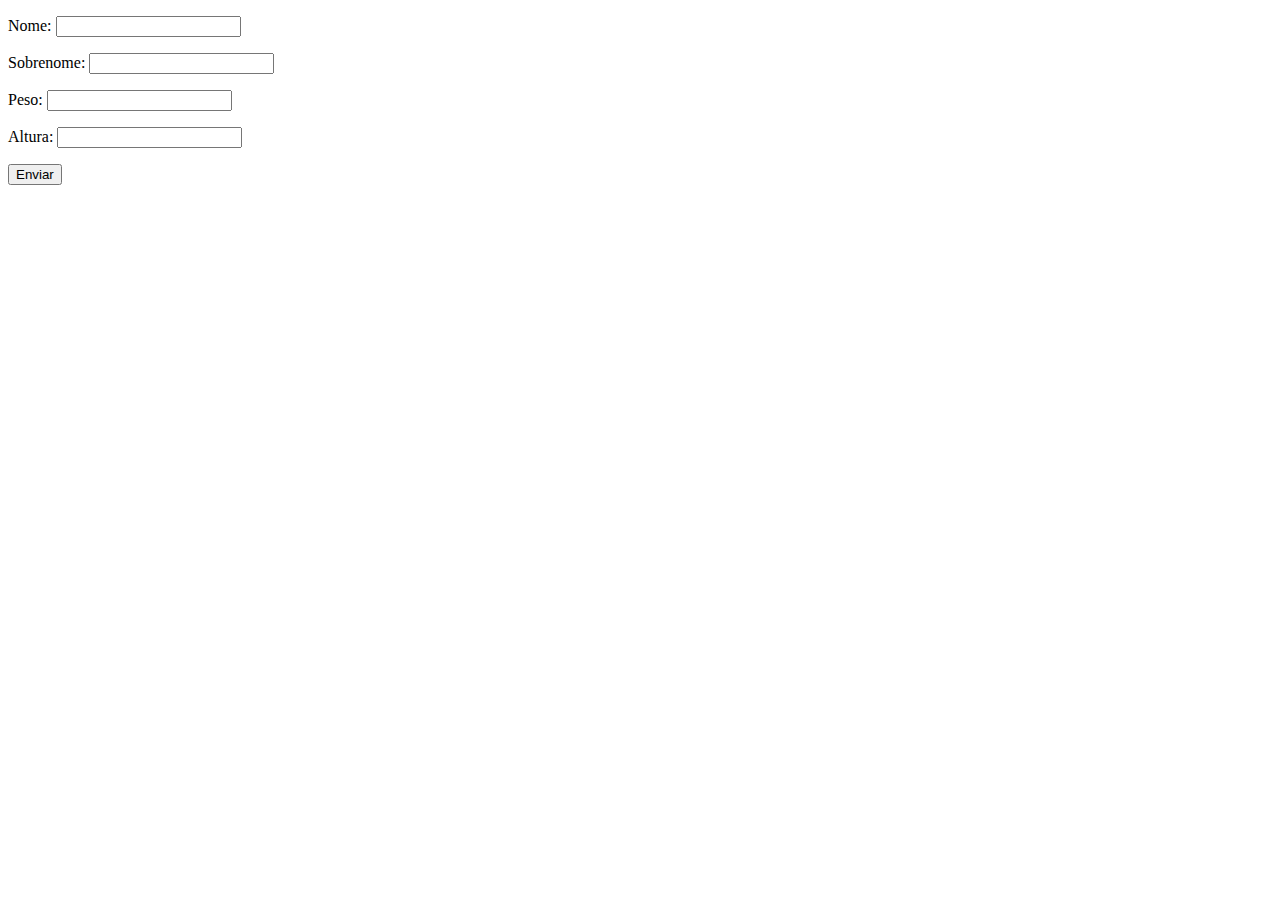
<file: Aulas/Aula_020/index.html>
<!DOCTYPE html>
<html lang="pt-BR">
<head>
    <meta charset="UTF-8">
    <meta http-equiv="X-UA-Compatible" content="IE=edge">
    <meta name="viewport" content="width=,, initial-scale=1.0">
    <title>Exercicios</title>
</head>
<body>
    <form action="" method="get" class="form">
        <p>Nome: <input type="text" class="nome"></p>
        <p>Sobrenome: <input type="text" class="sobrenome"></p>
        <p>Peso: <input type="text" class="peso"></p>
        <p>Altura: <input type="text" class="altura"></p>
        <button>Enviar</button>
    </form>
    <script src="js/main.js"></script>
</body>
</html>
</file>
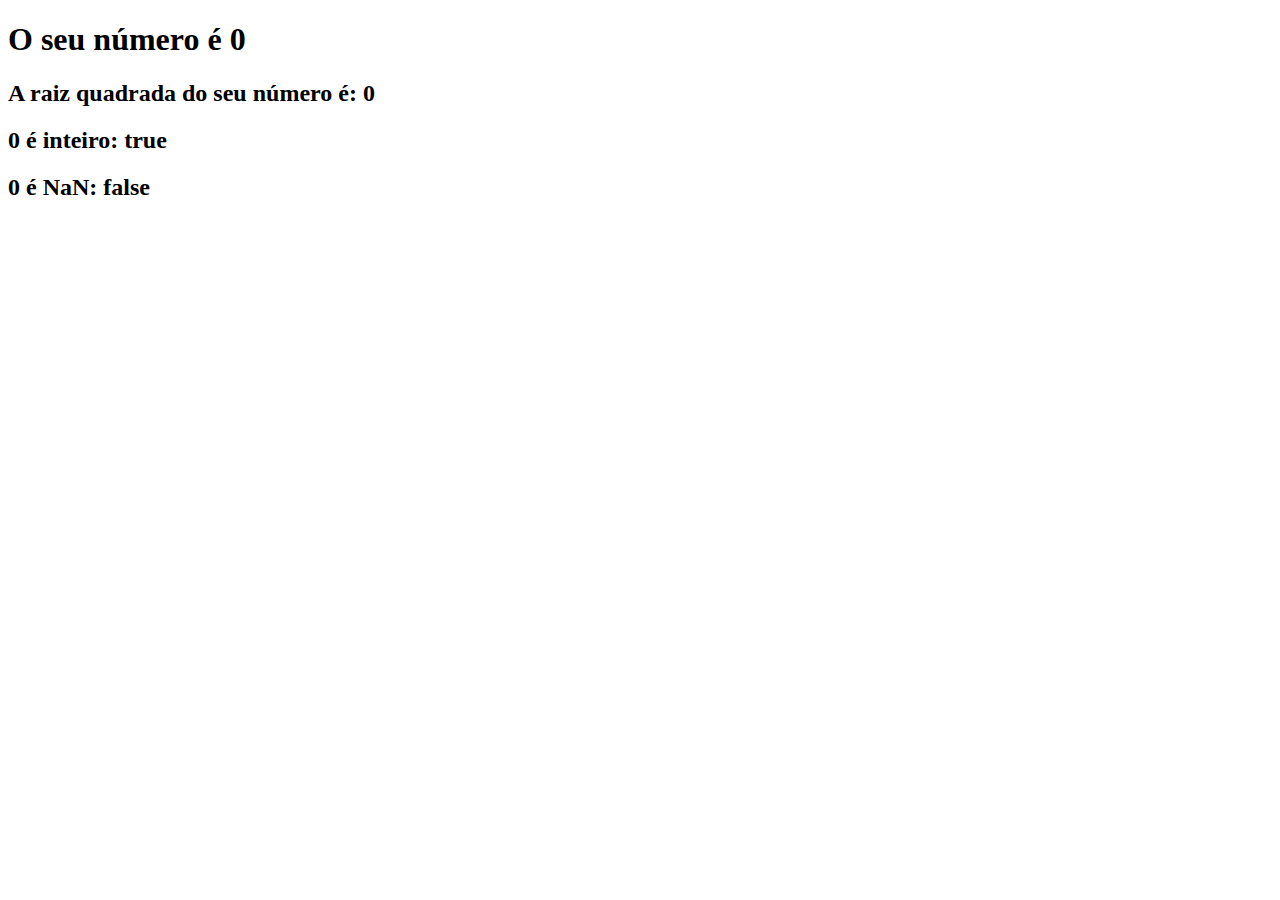
<file: Exercicios/Exercicio_005/index.html>
<!DOCTYPE html>
<html lang="en">
<head>
    <meta charset="UTF-8">
    <title>Exercicio</title>
</head>
<body>
    <h1>O seu número é <span id="numeroTitulo"></span></h1>
    <div id="raizQuadrada"></div>
    <div id="isInt"></div>
    <div id="isNaN"></div>
    <div id="ceil"></div>
    <div id="floor"></div>
    <div id="twoDecimal"></div>
    <script src="js/script.js"></script>
</body>
</html>
</file>
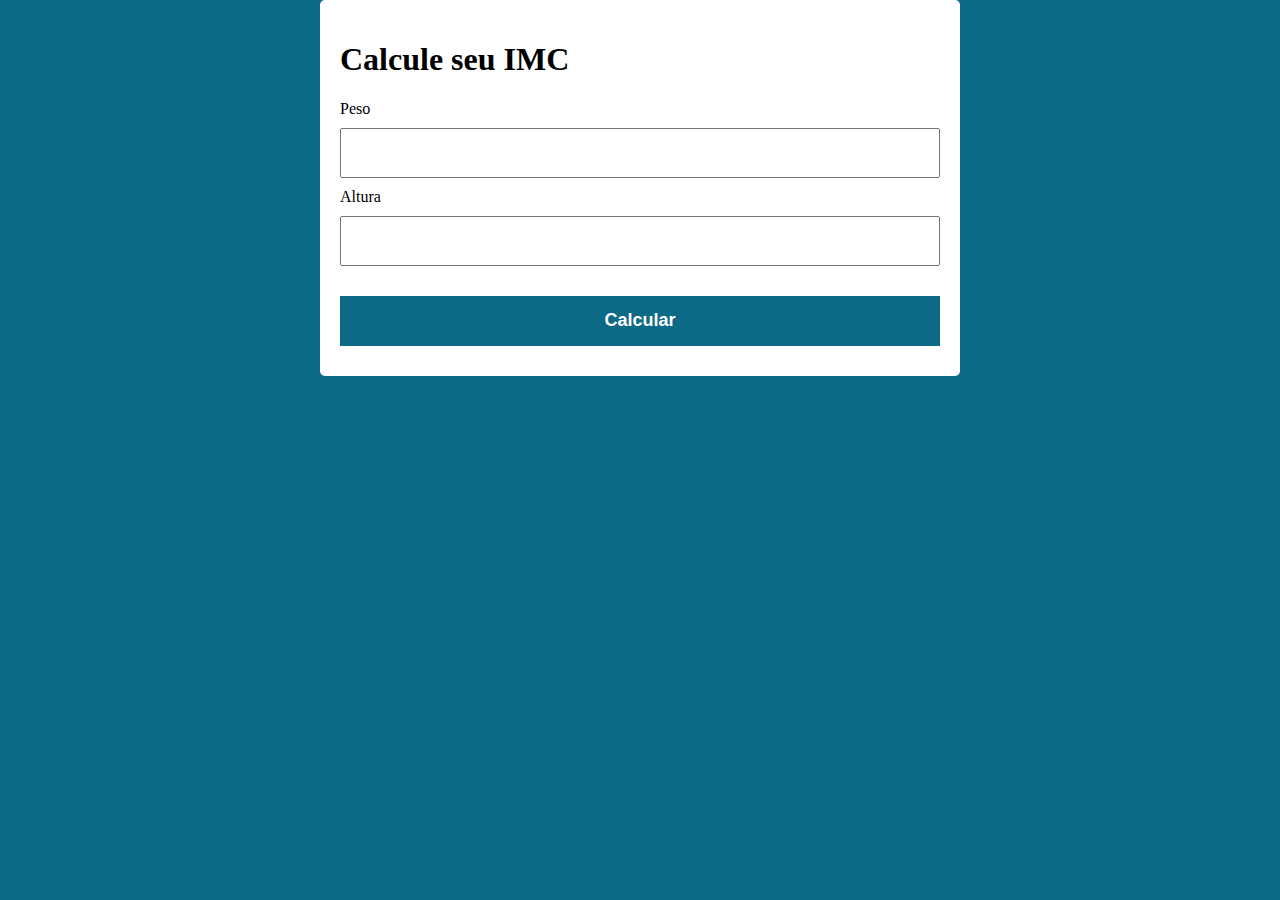
<file: Aulas/model/assets/index.html>
<!DOCTYPE html>
<html lang="pt-BR">
<head>
    <meta charset="UTF-8">
    <meta http-equiv="X-UA-Compatible" content="IE=edge">
    <meta name="viewport" content="width=device-width, initial-scale=1.0">
    <link rel="stylesheet" href="./css/style.css">
    <title>Modelo</title>
</head>
<body>
 
    <section class="container">
        <h1>Calcule seu IMC</h1>
        <form action="/" id="form" method="POST">
            <label for="peso">Peso</label>
            <input type="text" id="peso" name="peso">
            <label for="altura">Altura</label>
            <input type="text" id="altura" name="altura">
            <button type="submit">Calcular</button>
        </form>

        <did id="resultado"></did>
    </section>
    <script src="js/main.js"></script>
</body>
</html>
</file>
<file: Aulas/model/assets/css/style.css>
* {
    box-sizing: border-box;
    outline: 0;
}

:root{
    --primaryColor: rgb(13, 106, 134);
    --primaryColorDarker: rgb(21, 76, 92);
}

body{
    margin: 0%;
    padding: 0%;
    background: var(--primaryColor);
}

.container{
    max-width: 640px;
    margin: 0 auto;
    background: #fff;
    padding: 20px;
    border-radius: 5px;
}

form input, form label, form button {
    display: block;
    width: 100%;
    margin-bottom: 10px;
}

form input {
    font-size: 24px;
    height: 50px;
    padding: 0 20px;
}

form input:focus{
    outline: 1px solid var(--primaryColor);
}

form button {
    border: none;
    background: var(--primaryColor);
    color: #fff;
    font-size: 18px;
    font-weight: 700;
    height: 50px;
    cursor: pointer;
    margin-top: 30px;
}

form button:hover{
    background-color: var(--primaryColorDarker);
}

.paragrafo-resultado, .bad{
    background-color: aqua;
    padding: 20px;
}

.bad{
    background: rgb(232, 72, 72);
}
</file>
